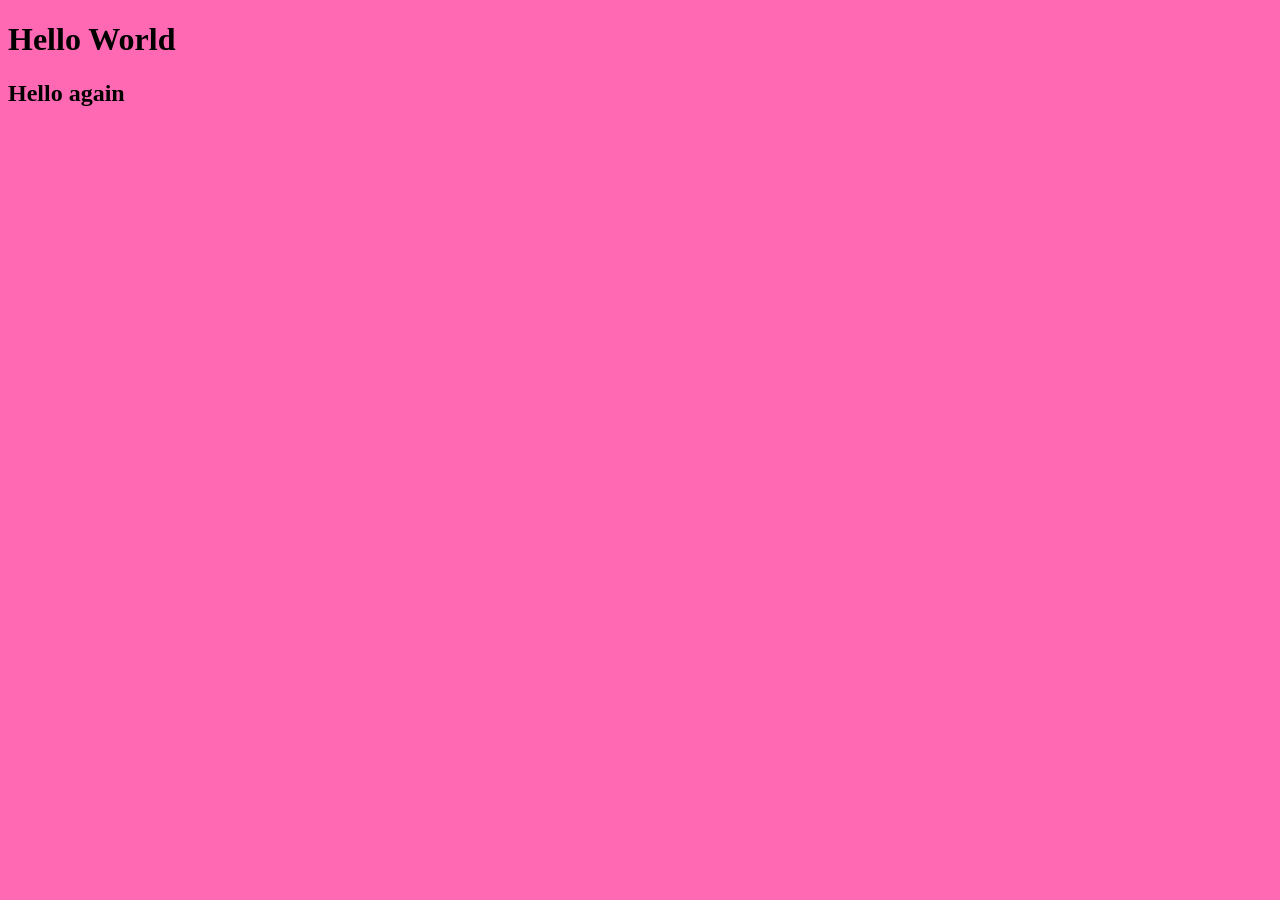
<file: watch/index.html>
<!DOCTYPE html>
<html lang="en">

<head>
    <meta charset="utf-8">
    <meta name="disabled-adaptations" content="watch">
    <title>Golf App</title>
    <link href="watch.css" rel="stylesheet">
</head>

<body>
    <noscript>
        <strong>We're sorry but this doesn't work properly without JavaScript enabled.
            Please enable it to continue.</strong>
    </noscript>
    <div id="app">
        <h1>Hello World</h1>
        <h2>Hello again</h2>
    </div>
</body>

</html>
</file>
<file: watch/watch.css>
/* Use system fonts. */
body {
  background-color: hotpink;
}
</file>
